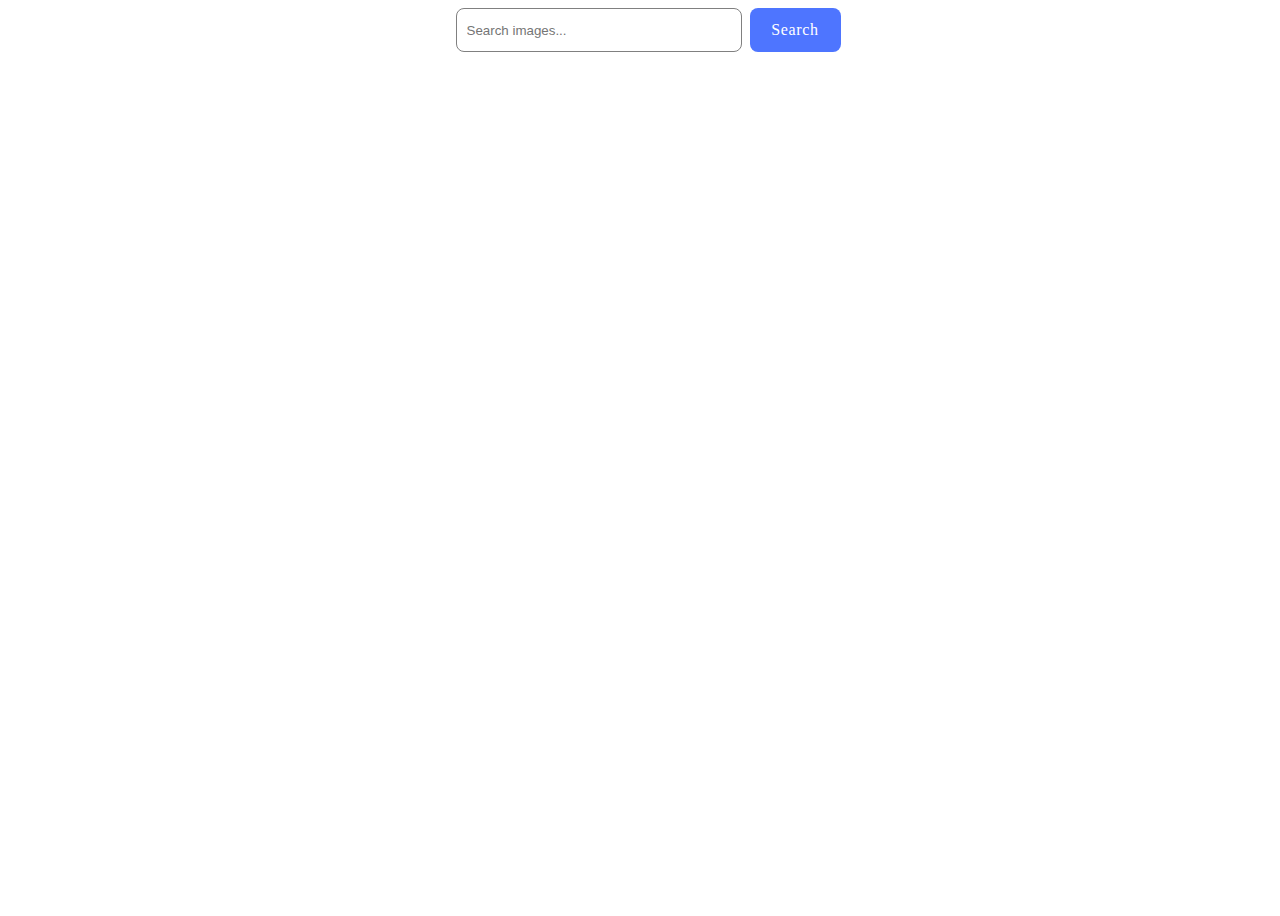
<file: src/index.html>
<!DOCTYPE html>
<html lang="en">
  <head>
    <meta charset="UTF-8" />
    <link rel="icon" type="image/svg+xml" href="/favicon.svg" />
    <meta name="viewport" content="width=device-width, initial-scale=1.0" />
    <title>Vanilla App Template</title>
    <link rel="stylesheet" href="./css/styles.css" />
  </head>
  <body>
    <div class="container">
      <form class="form">
        <label>
          <input
            type="text"
            name="search-text"
            placeholder="Search images..."
            required
          />
        </label>
        <button type="submit">Search</button>
      </form>
      <span class="loader hidden"></span>
      <ul class="gallery"></ul>
      <button class="load-more hidden">Load more</button>
      <script type="module" src="./main.js"></script>
    </div>
  </body>
</html>
</file>
<file: src/css/styles.css>
/**
  |============================
  | include css partials with
  | default @import url()
  |============================
*/
/* Common styles */
@import url('./reset.css');
/* @import url('./base.css'); */
/* @import url('./container.css'); */
/* @import url('./animations.css'); */


.gallery {
  display: flex;
  margin: 0, auto;
  width: 1200px; 
  flex-wrap: wrap;
  gap: 24px;
  align-items: center;
  justify-content: center;
}


body {
  display: flex;
  flex-direction: column;
  min-width: 100vw;
  min-height: 100vh;
 
  align-items: center;
  
}

.form {
  display: flex;
  align-items: center;
  justify-content: center;
  margin: 0, auto;
}


.loader {
  width: 48px;
  height: 48px;
  border: 5px solid #FFF;
  border-bottom-color: #FF3D00;
  border-radius: 50%;
  box-sizing: border-box;
  animation: rotation 1s linear infinite;
  display: flex;
  align-items: center;
  margin: auto;
  margin-top: 10px;
  background-color: #fff;
  }

  @keyframes rotation {
  0% {
      transform: rotate(0deg);
  }
  100% {
      transform: rotate(360deg);
  }
  } 

.hidden {
   visibility: hidden;
  }

  img {
    width: 360px;
    height: 200px;
    
  }

.container {
  max-width: 1200px;
  
  
}

.info {
  display: flex;
  gap: 30px;
  align-items: center;
  justify-content: center;
  
}


.ptext {
  font-family: var(--font-family);
font-weight: 600;
font-size: 15px;
line-height: 133%;
letter-spacing: 0.04em;
color: #2e2f42;
}

.plink {
  font-family: var(--font-family);
font-weight: 400;
font-size: 12px;
line-height: 200%;
letter-spacing: 0.04em;
color: #2e2f42;
}



.litext {
  display: flex;
  flex-direction: column;
  align-items: center;
  padding-top: 8px;
  padding-bottom: 8px;
}

.gallery-item {
  border: 1px solid #808080;
}

button {
font-family: var(--font-family);
font-weight: 500;
font-size: 16px;
line-height: 150%;
letter-spacing: 0.04em;
color: #fff;
background-color: #4e75ff;
border: none;
border-radius: 8px;
padding: 8px 16px;
width: 91px;
height: 44px;

}

input {
  border: 1px solid #808080;
  border-radius: 8px;
  padding-left: 10px ;
width: 272px;
min-height: 40px;
margin-right: 8px;
}

button:hover {
  background: #6c8cff;
}

.load-more {
  align-items: center;
  justify-content: center;
  width: 110px;
  margin: 0 auto;
  display: block;
  
}
.loader:hover {
  background-color: #FFF;
}
</file>
